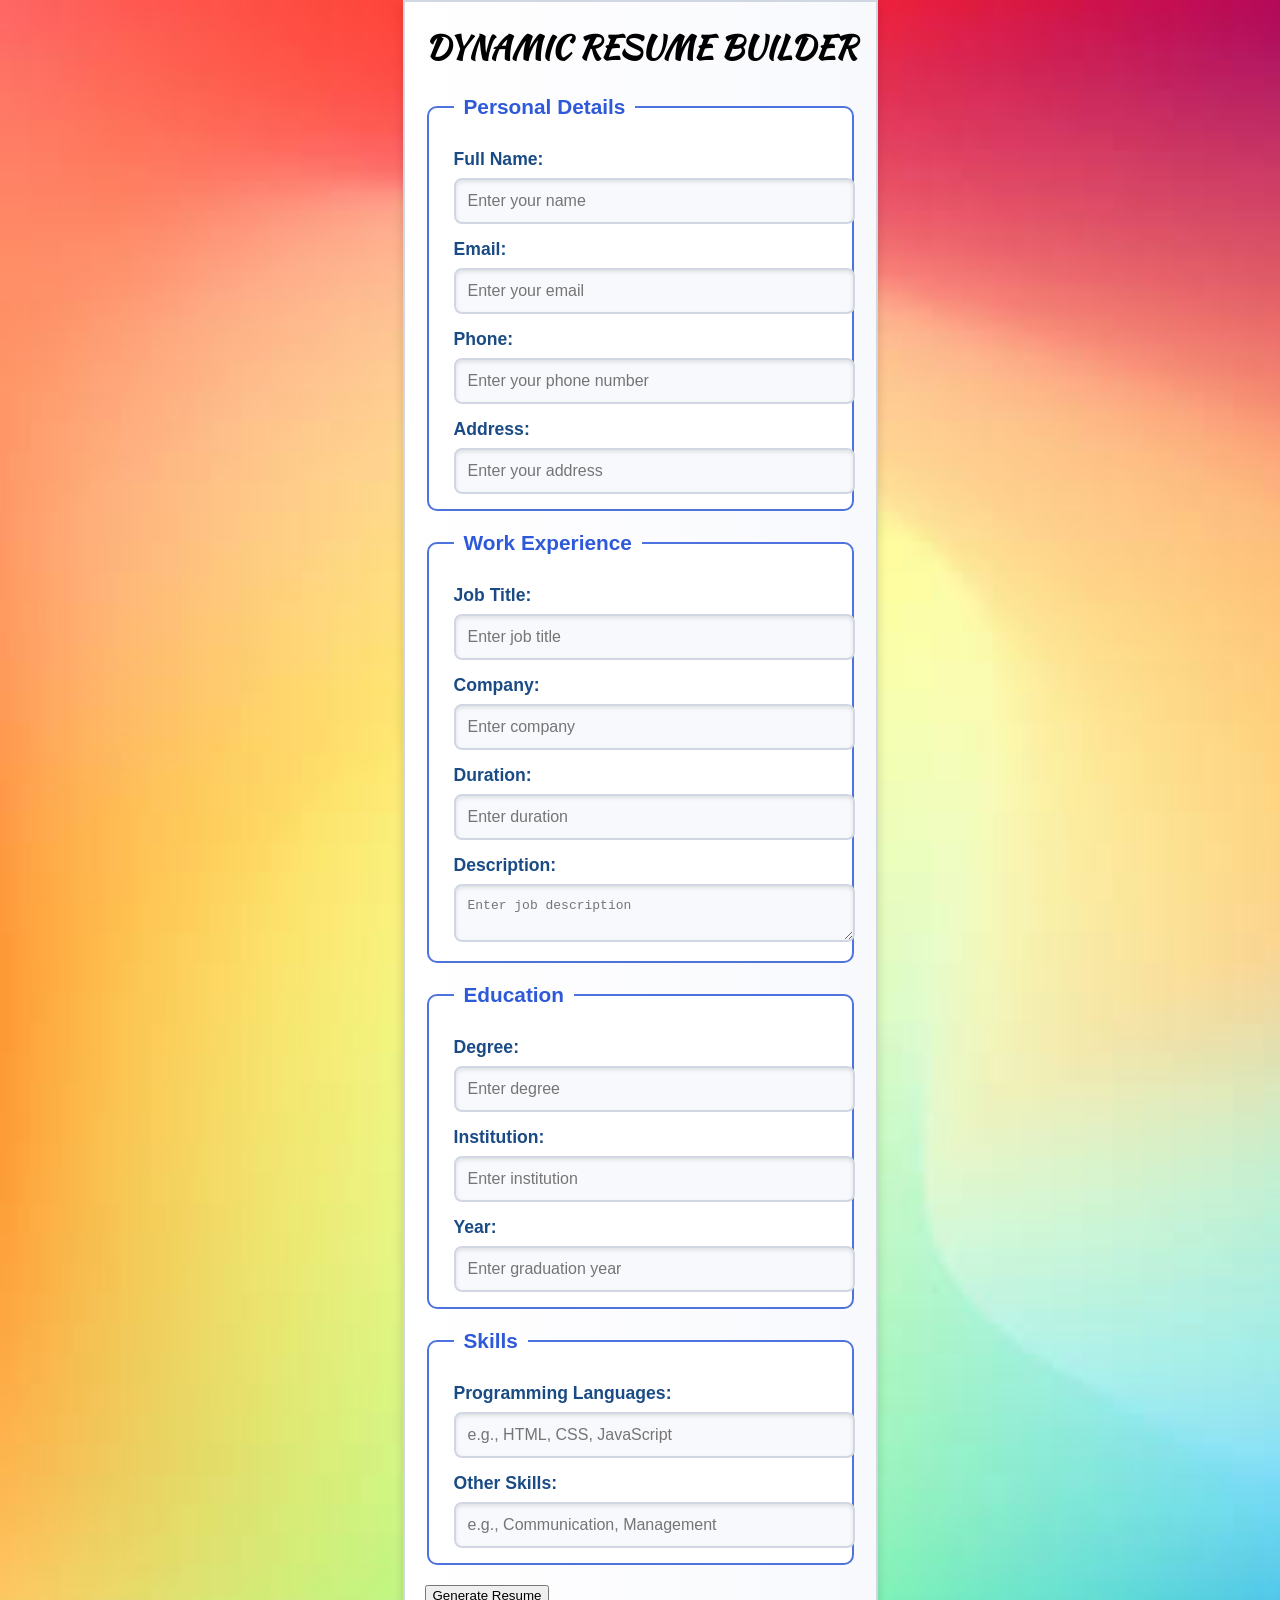
<file: main.html>
<!DOCTYPE html>
<html lang="en">
<head>
    <meta charset="UTF-8">
    <meta name="viewport" content="width=device-width, initial-scale=1.0">
    <title>Dynamic Resume Builder</title>
    <link rel="stylesheet" href="style.css">
    <link rel="preconnect" href="https://fonts.googleapis.com">
    <link rel="preconnect" href="https://fonts.gstatic.com" crossorigin>
    <link href="https://fonts.googleapis.com/css2?family=Kaushan+Script&family=Lobster+Two:ital,wght@0,400;0,700;1,400;1,700&family=Rye&family=Spicy+Rice&family=Ultra&display=swap" rel="stylesheet">
<body>
    <div class="container">

        <!-- Resume foam -->
        <form id="resume-form">
            <h1>Dynamic Resume Builder</h1>

            <!-- Personal Details -->
            <fieldset>
                <legend>Personal Details</legend>
                <label for="name">Full Name:</label>
                <input type="text" id="name" placeholder="Enter your name" required>
                
                <label for="email">Email:</label>
                <input type="email" id="email" placeholder="Enter your email" required>
                
                <label for="phone">Phone:</label>
                <input type="tel" id="phone" placeholder="Enter your phone number" required>
                
                <label for="address">Address:</label>
                <input type="text" id="address" placeholder="Enter your address">
            </fieldset>
            
            <!-- Work Experience -->
            <fieldset>
                <legend>Work Experience</legend>
                <label for="job-title">Job Title:</label>
                <input type="text" id="job-title" placeholder="Enter job title" required>
                
                <label for="company">Company:</label>
                <input type="text" id="company" placeholder="Enter company" required>
                
                <label for="duration">Duration:</label>
                <input type="text" id="duration" placeholder="Enter duration" required>
                
                <label for="description">Description:</label>
                <textarea id="description" placeholder="Enter job description"></textarea>
            </fieldset>
            
            <!-- Education -->
            <fieldset>
                <legend>Education</legend>
                <label for="degree">Degree:</label>
                <input type="text" id="degree" placeholder="Enter degree" required>
                
                <label for="institution">Institution:</label>
                <input type="text" id="institution" placeholder="Enter institution" required>
                
                <label for="year">Year:</label>
                <input type="text" id="year" placeholder="Enter graduation year" required>
            </fieldset>
            
            <!-- Skills -->
            <fieldset>
                <legend>Skills</legend>
                <label for="programming-languages">Programming Languages:</label>
                <input type="text" id="programming-languages" placeholder="e.g., HTML, CSS, JavaScript">
                
                <label for="other-languages">Other Skills:</label>
                <input type="text" id="other-languages" placeholder="e.g., Communication, Management">
            </fieldset>
            
            <button type="submit">Generate Resume</button>
        </form>

        <!-- resume page -->
        <div id="resume-page" class="hidden">

            <!-- Personal Details -->
            <h1 id="resume-name"></h1>
            <h2>Personal details</h2>
            <p><strong>Email:</strong> <span id="resume-email"></span></p>
            <p><strong>Phone:</strong> <span id="resume-phone"></span></p>
            <p><strong>Address:</strong> <span id="resume-address"></span></p>
            
            <!-- Work Experience -->
            <h2>Work Experience</h2>
            <p><strong>Job Title:</strong> <span id="resume-job-title"></span></p>
            <p><strong>Company:</strong> <span id="resume-company"></span></p>
            <p><strong>Duration:</strong> <span id="resume-duration"></span></p>
            <p><strong>Description:</strong> <span id="resume-description"></span></p>
            
            <!-- Education -->
            <h2>Education</h2>
            <p><strong>Degree:</strong> <span id="resume-degree"></span></p>
            <p><strong>Institution:</strong> <span id="resume-institution"></span></p>
            <p><strong>Year:</strong> <span id="resume-year"></span></p>
            
            <!-- Skills -->
            <h2>Skills</h2>
            <p><strong>Programming Languages:</strong> <span id="resume-programming-languages"></span></p>
            <p><strong>Other Skills:</strong> <span id="resume-other-languages"></span></p>
        </div>
    </div>

    <script src="script.js"></script>
</body>
</html>
</file>
<file: style.css>
/* General Body Styles */
body {
    font-family: 'Poppins', Arial, sans-serif;
    margin: 0;
    padding: 0;
    background-image: url(public/images/bg\ 2.jpg);
    background-size: cover;
    display: flex;
    justify-content: center;
}

/* Video Styling */
.video{
    position: absolute;
    top: 0;
    left: 0;
    width: 100%;
    height: 3200px;
    object-fit: cover;
    z-index: -1;
}

/* Resume Section */
#resume{
    width: 50%;
}

/* Container Styles */
.container {
    padding-top: 0;
    padding-bottom: 20px;
    padding-left: 20px;
    padding-right: 20px; 
    background: linear-gradient(to right, #ffffff, #f8f9fd);
    box-shadow: 0 4px 10px rgba(0, 0, 0, 0.15);
    border: 2px solid #d0d7e2;
}

/* Title Styling */
h1 {
    text-align: center;
    color: black;
    margin-bottom: 25px;
    text-transform: uppercase;
    font-size: 2.0em;
    font-family: "Kaushan Script", serif;
    font-weight: 600;
    font-style: normal;
}

/* Fieldset and Legend Styling */
fieldset {
    border: 2px solid #4e73df;
    margin-bottom: 20px;
    padding: 15px 25px;
    border-radius: 10px;
    background: #ffffff;
}

legend {
    font-size: 1.3em;
    font-weight: bold;
    color: #2e59d9;
    padding: 0 10px;
}

/* Form Labels */
label {
    display: block;
    margin-top: 15px;
    font-weight: bold;
    font-size: 1.1em;
    color: #1b4b85;
}

/* Form Input Fields */
input, textarea {
    width: 100%;
    padding: 12px;
    margin-top: 8px;
    border: 2px solid #d0d7e2;
    border-radius: 8px;
    font-size: 1em;
    font-weight: 500;
    background-color: #f8f9fd;
    color: #333;
    box-shadow: inset 0 2px 4px rgba(0, 0, 0, 0.1);
}

/* Form Input Focus State */
input:focus, textarea:focus {
    outline: none;
    border-color: #4e73df;
    box-shadow: 0 0 5px rgba(78, 115, 223, 0.5);
}

/* Photo Preview Container */
#photo-container {
    text-align: center;
    margin-top: 20px;
}
#resume-photo:hover {
    box-shadow: 0 8px 16px black;
}

/* Styled Photo Display */
#resume-photo {
    width: 150px;
    height: 150px;
    border-radius: 50%;
    object-fit: cover;
    border: 3px solid #e76f51;
    margin: 10px 0;
    cursor: pointer;
    transition: transform 0.3s ease, box-shadow 0.3s ease;
}

/* Resume Page Styling */
#resume-page {
    padding: 25px;
    border: 2px solid #4e73df;
    border-radius: 10px;
    background: linear-gradient(to bottom, #f8f9fd, #ffffff);
    margin-top: 25px;
    color: #333;
    font-size: 1.1em;
}

#resume-page h1 {
    text-align: center;
    color: #2e59d9;
    font-weight: bold;
    margin-bottom: 15px;
    text-transform: uppercase;
}

#resume-page h2 {
    color: #1cc88a;
    border-bottom: 2px solid #4e73df;
    display: inline-block;
    margin-top: 20px;
    padding-bottom: 5px;
}

#resume-page p {
    line-height: 1.8;
    margin-bottom: 8px;
}

#resume-page strong {
    color: #333;
}

/* Miscellaneous Styles */
.hidden {
    display: none;
}

/* Media Queries for Responsive Design */
@media (max-width: 768px) {
    #resume{
        width:90% ;
        padding: 15px;
    }
    /* .container {
        width: 20%;
        /* padding: 15px; */
    /* } */
    .video{
        height: 2000px;
    }
    h1 {
        font-size: 1.5em;
    }

    fieldset {
        padding: 10px 15px;
    }

    legend {
        font-size: 1.1em;
    }

    label {
        font-size: 1em;
    }

    input, textarea {
        padding: 10px;
        font-size: 0.9em;
    }

    button {
        padding: 10px;
        font-size: 1em;
    }

    #resume-page {
        padding: 15px;
        font-size: 1em;
    }

    #resume-page h1 {
        font-size: 1.5em;
    }

    #resume-page h2 {
        font-size: 1.2em;
    }
}

@media (max-width: 480px) {
    #resume{
        width: 100%;
        padding: 10px;
    }
    /* .container {
        width: 100%;
       
    } */

    h1 {
        font-size: 1.2em;
    }

    fieldset {
        padding: 8px 10px;
    }

    legend {
        font-size: 1em;
    }

    label {
        font-size: 0.9em;
    }

    input, textarea {
        padding: 8px;
        font-size: 0.8em;
    }

    button {
        padding: 8px;
        font-size: 0.9em;
    }

    #resume-page {
        padding: 10px;
        font-size: 0.9em;
    }

    #resume-page h1 {
        font-size: 1.2em;
    }

    #resume-page h2 {
        font-size: 1em;
    }
}
</file>
